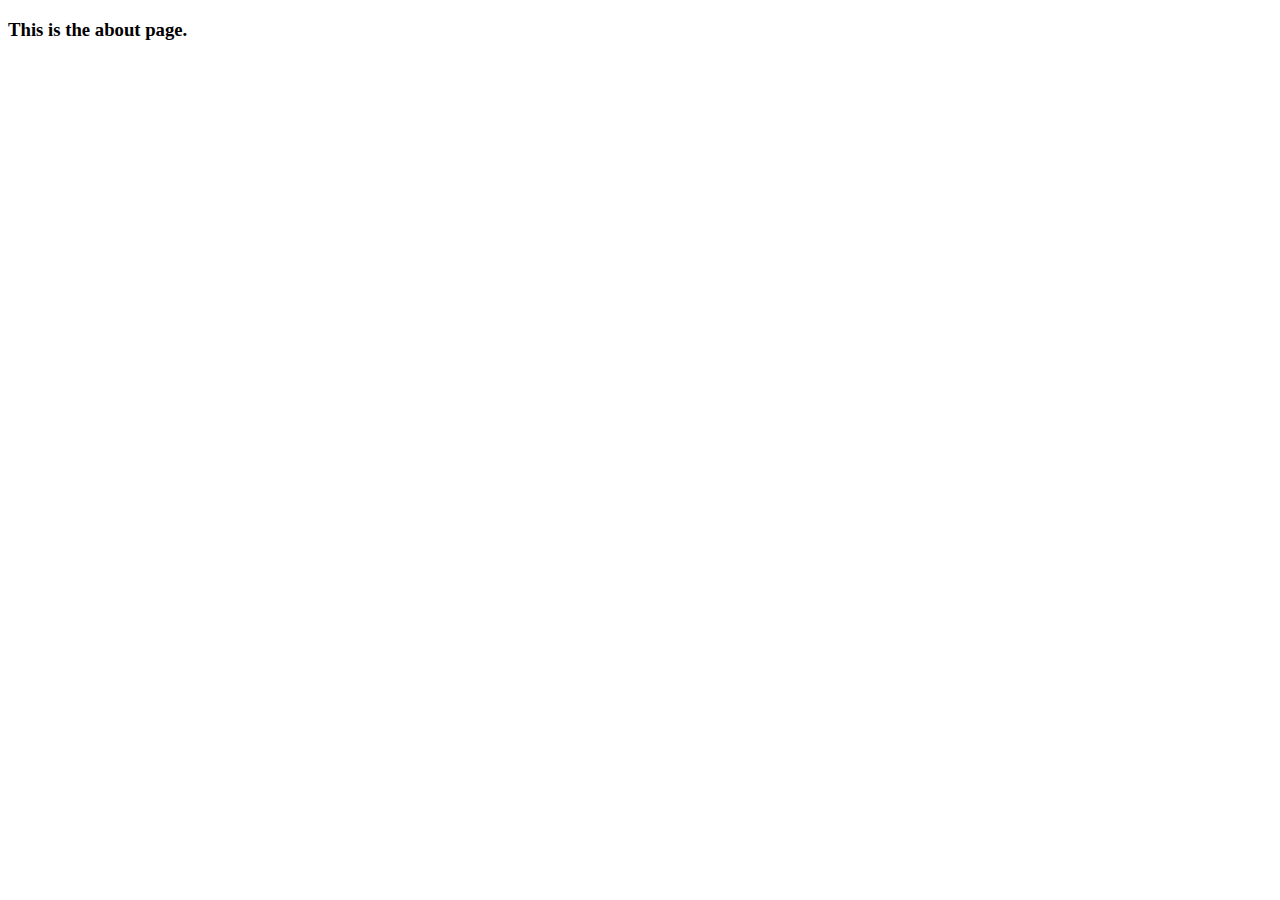
<file: about.html>
<!DOCTYPE html>
<html lang="en">
  <head>
    <meta charset="UTF-8" />
    <meta name="viewport" content="width=device-width, initial-scale=1.0" />
    <title>courses</title>
  </head>
  <body>
    <h3>This is the about page.</h3>
  </body>
</html>
</file>
